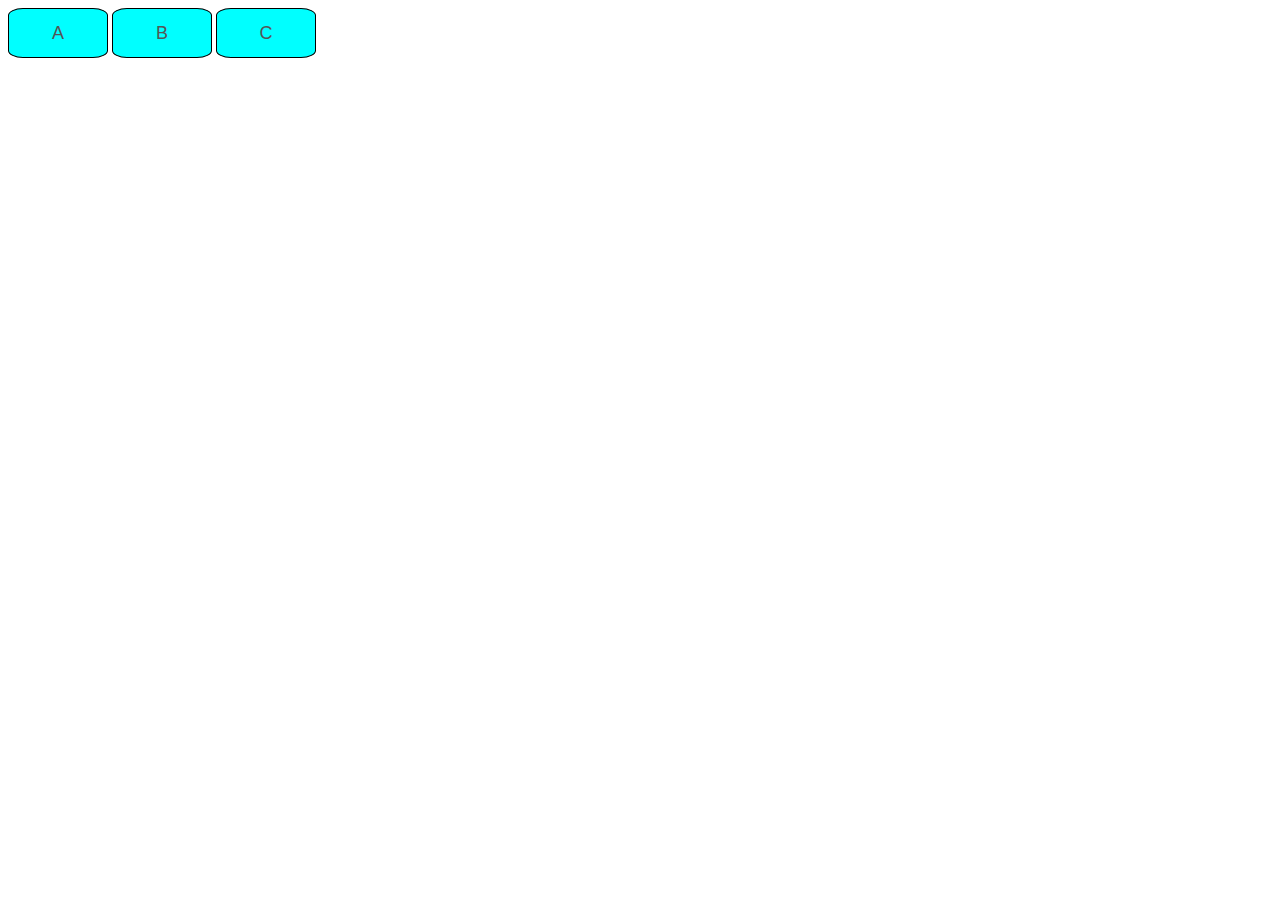
<file: AudioPlay/index.html>
<!DOCTYPE html>
<html lang="en">
<head>
    <meta charset="UTF-8">
    <meta http-equiv="X-UA-Compatible" content="IE=edge">
    <meta name="viewport" content="width=device-width, initial-scale=1.0">
    <title>Document</title>
    <link rel="stylesheet" href="style.css">
</head>
<body>
    <button id="A" class="myButton A">A</button>
    <button id="B" class="myButton B">B</button>
    <button id="C" class="myButton C">C</button>
    <script src="main.js"></script>
</body>
</html>
</file>
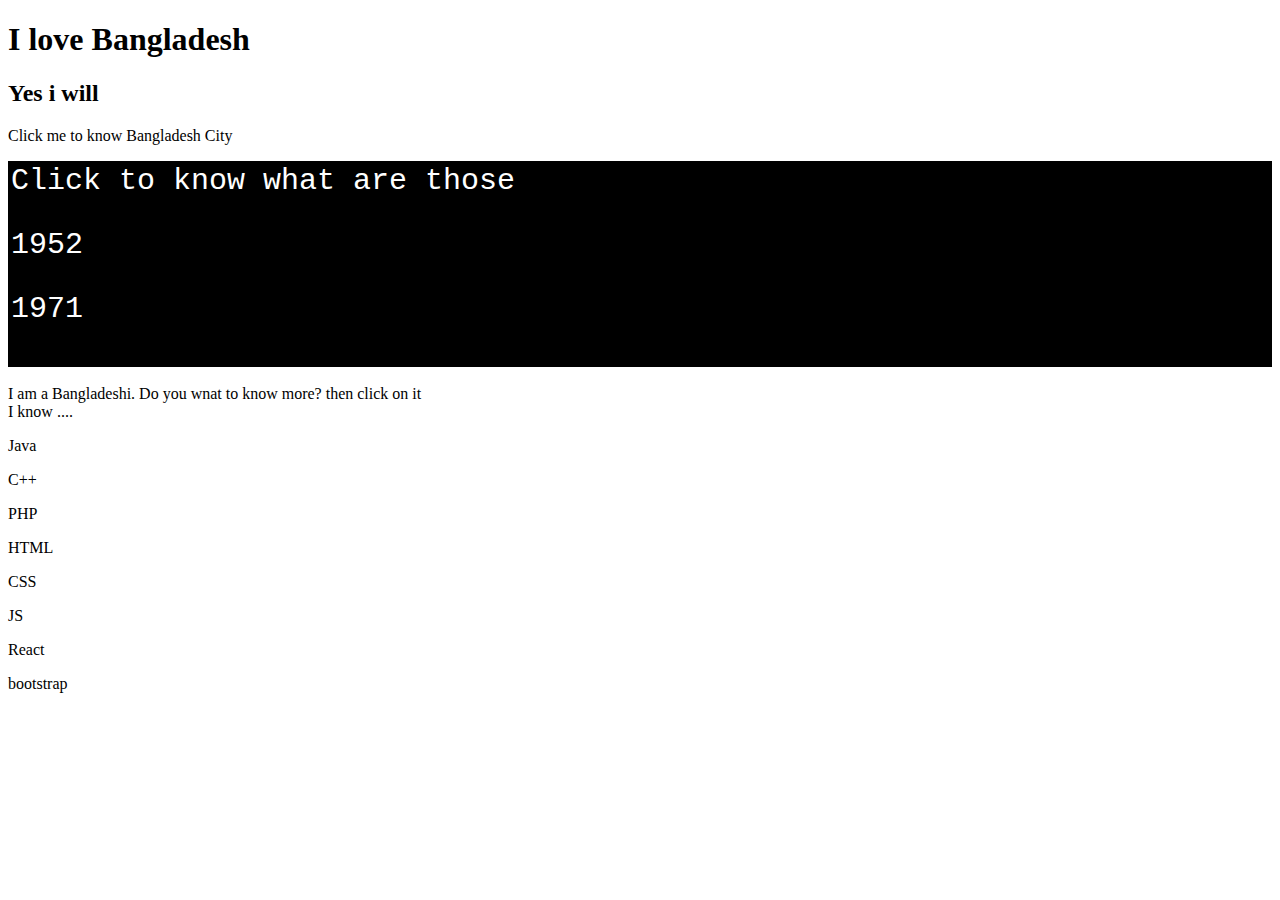
<file: dom/index.html>
<!DOCTYPE html>
<html lang="en">
<head>
    <meta charset="UTF-8">
    <meta http-equiv="X-UA-Compatible" content="IE=edge">
    <meta name="viewport" content="width=device-width, initial-scale=1.0">
    <link rel="stylesheet" href="style.css">
    <title>Document</title>
</head>
<body>
    <h1 id="ban--h1">Bangladesh is a beautiful country</h1>
    <h2 id="ban--h2">Will you ever come to bangladesh?</h2>
    <p id="ban--city" onclick="ban()">Click me to know Bangladesh City</p>
    <div class="primary--bg" id="historical--date" onclick="historicalDate()">
        Click to know what are those
        <p>1952 </p>
        <p>1971 </p>
    </div>

    <br>

    <div id="mySelf" onclick="myself()">I am a Bangladeshi. Do you wnat to know more? then click on it</div>

    <div id="my--self--1" onclick="mySelf1()">
        I know .... 
        <p>Java</p>
        <p>C++</p>
        <p>PHP</p>
        <p>HTML</p>
        <p>CSS</p>
        <p>JS</p>
        <p>React</p>
        <p>bootstrap</p>
    </div>
      
    <script src="main.js"></script>
</body>
</html>
</file>
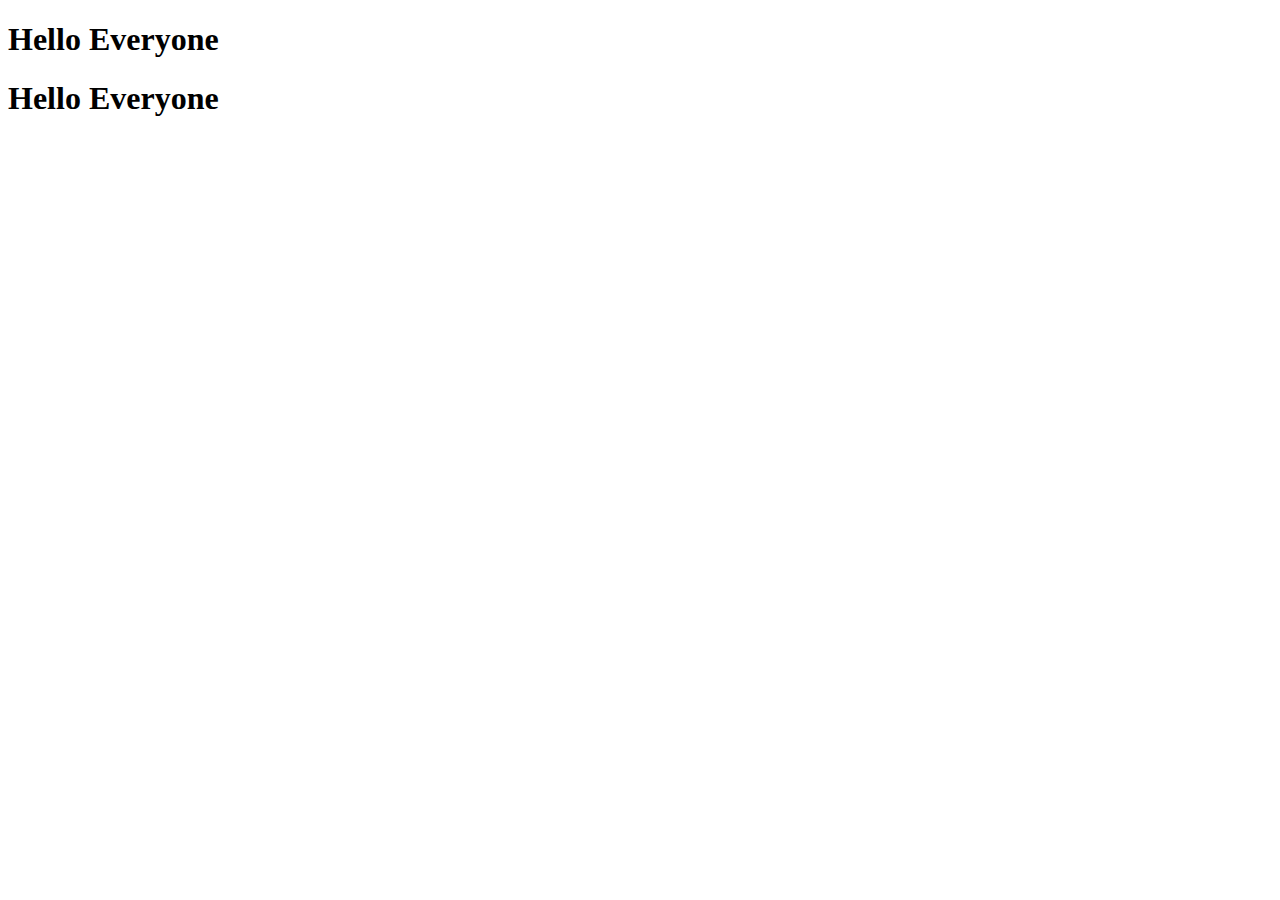
<file: ElementCreating/index.html>
<!DOCTYPE html>
<html lang="en">
<head>
    <meta charset="UTF-8">
    <meta http-equiv="X-UA-Compatible" content="IE=edge">
    <meta name="viewport" content="width=device-width, initial-scale=1.0">
    <title>Document</title>
</head>
<body>
    <div id="mydiv">
        <h1>Hello Everyone</h1>
    </div>
    <script src="main.js"></script>
</body>
</html>
</file>
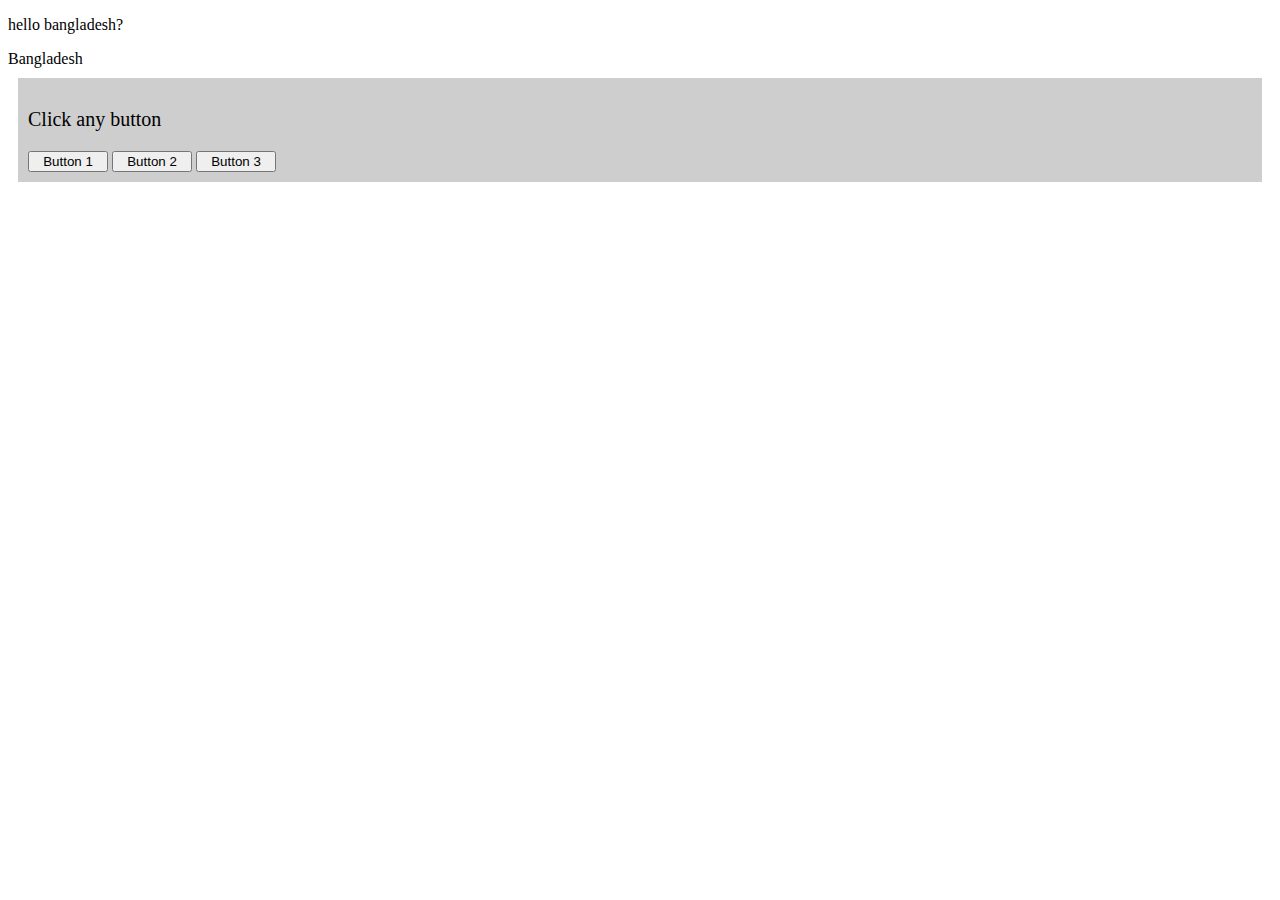
<file: eventListener/index.html>
<!DOCTYPE html>
<html lang="en">
<head>
    <meta charset="UTF-8">
    <meta http-equiv="X-UA-Compatible" content="IE=edge">
    <meta name="viewport" content="width=device-width, initial-scale=1.0">
    <link rel="stylesheet" href="style.css">
    <title>All about event listener</title>
</head>
<body>
    <p class=" ">hello bangladesh?</p>
    <div class=" ">
        Bangladesh
    </div>

    <div class="btn--list">
        <p id="myP">Click any button</p>
        <button class="btn">Button 1</button>
        <button class="btn">Button 2</button>
        <button class="btn">Button 3</button>
    </div>
    

    <script src="main.js"></script>
</body>
</html>
</file>
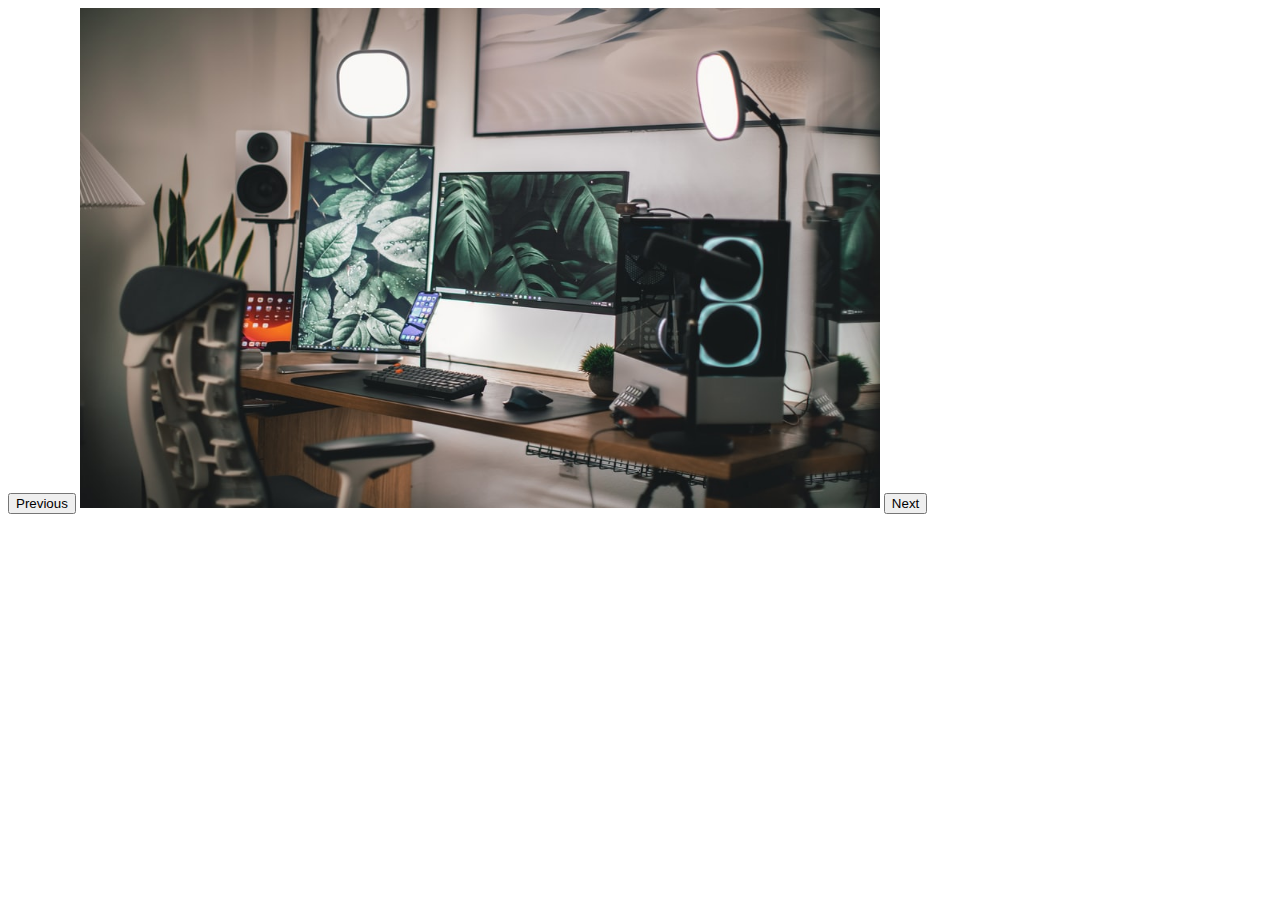
<file: imageSlider/index.html>
<!DOCTYPE html>
<html lang="en">
<head>
    <meta charset="UTF-8">
    <meta http-equiv="X-UA-Compatible" content="IE=edge">
    <meta name="viewport" content="width=device-width, initial-scale=1.0">
    <title>Document</title>

</head>
<body>
    <button onclick="prev()">Previous</button>
    <img id="img--id" src="images/firstSetup.jpg" alt="" height="500" width="800">
    <button onclick="next()">Next</button>
    <script src="main.js"></script>
</body>
</html>
</file>
<file: AudioPlay/style.css>
.myButton{
    width: 100px;
    background-color: aqua;
    border:1px black solid;
    height: 50px;
    border-radius: 15%;
    font-size: large;
    font-family: 'Franklin Gothic Medium', 'Arial Narrow', Arial, sans-serif;
    color: rgb(85, 85, 85);
}
.anim {
    box-shadow: 0 15px 18px 0 tomato;
    opacity: 0.5;
}
</file>
<file: dom/style.css>
.primary--bg{
    background-color: black;
    height: 200px;
    color: white;
    font-weight: 500;
    font-size: 30px;
    font-family: 'Courier New', Courier, monospace;
    padding: 3px;
}
</file>
<file: eventListener/style.css>
.text--style{
    color:blue;
    font-size: 30px;
    font-family: 'Franklin Gothic Medium', 'Arial Narrow', Arial, sans-serif;
}

.div--style {
    background-color: green;
    color: red;
    height: 300px;
    font-size: 30px;
    font-weight: bolder;
}
.btn--list{
    background-color: rgb(206, 206, 206);
    display: block;
    padding: 10px;
    margin: 10px;
}
.btn--list > button {
    width: 80px;
}
.btn--list p{
    font-size: 20px;
}
</file>
